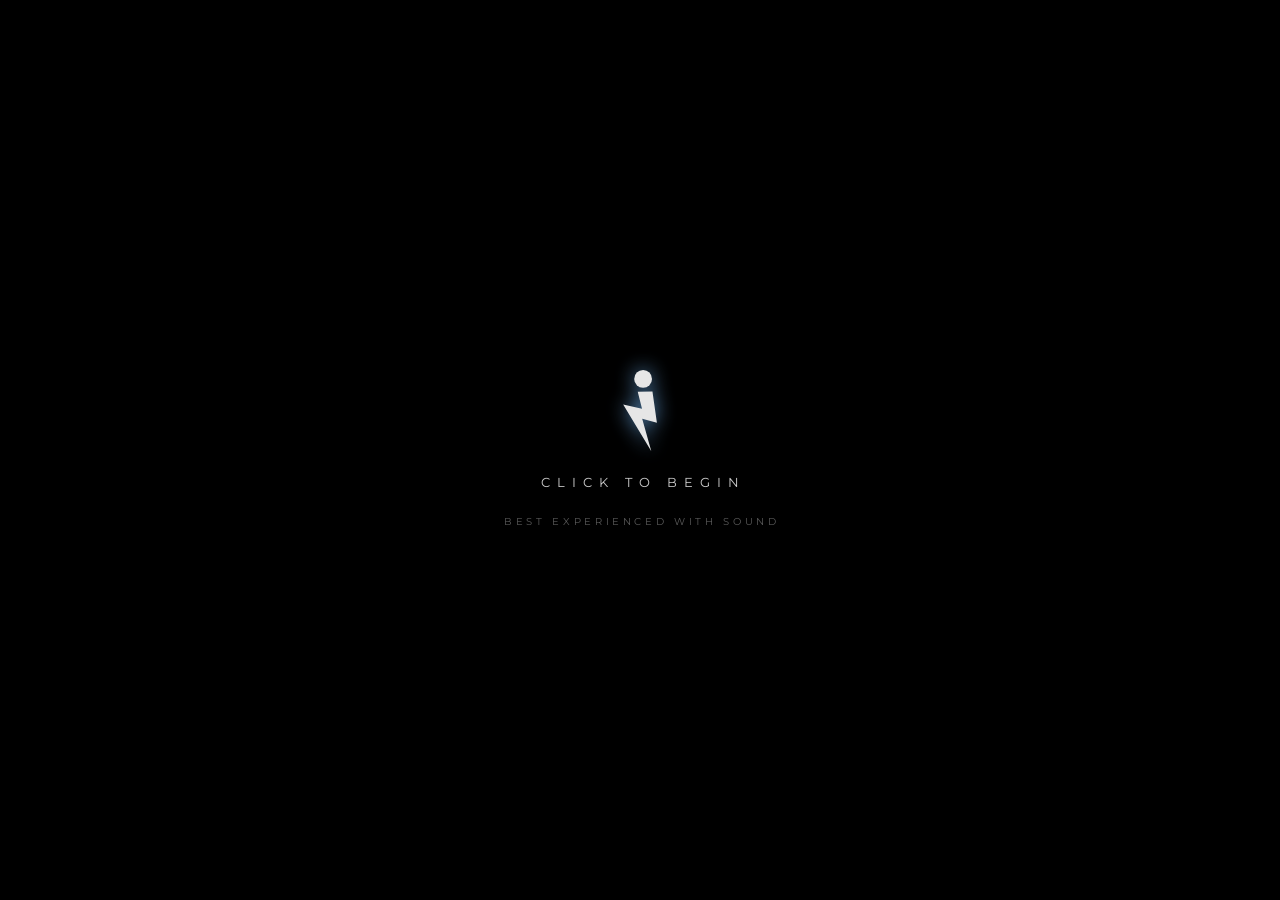
<file: index.html>
<!DOCTYPE html>
<html lang="en">
<head>
    <meta charset="UTF-8">
    <meta name="viewport" content="width=device-width, initial-scale=1.0">
    <title>FLY BEYOND SKY | An INCREDIBLES Production</title>
    <link rel="icon" type="image/svg+xml" href="data:image/svg+xml,<svg xmlns='http://www.w3.org/2000/svg' viewBox='0 0 32 32'><text y='28' font-size='28'></text></svg>">
    <link rel="stylesheet" href="src/css/main.css">
    <link rel="stylesheet" href="src/css/menu.css">
    <link rel="stylesheet" href="src/css/builder.css">
    <link rel="stylesheet" href="src/css/simulation.css">
    <link rel="stylesheet" href="src/css/hud.css">
    <link rel="stylesheet" href="src/css/mission-report.css">
    <link rel="stylesheet" href="src/css/override.css">
    <link rel="preconnect" href="https://fonts.googleapis.com">
    <link rel="stylesheet" href="https://fonts.googleapis.com/css2?family=Montserrat:wght@500;600&display=swap">
    <link rel="stylesheet" href="src/css/intro.css">
</head>
<body>
    <!-- CINEMATIC INTRO -->
    <div id="intro-screen" class="screen active">
        <canvas id="intro-canvas"></canvas>
        <div id="intro-overlay">
            <div id="intro-caption">An INCREDIBLES Production</div>
            <div id="intro-wordmark">INCREDIBLES</div>
            <div id="game-title-container" class="hidden">
                <div id="game-title" role="heading" aria-level="1">FLY BEYOND SKY</div>
                <div id="title-rule"></div>
                <p id="game-subtitle">NASA Space Apps Challenge 2026</p>
            </div>
        </div>
        <div id="intro-gate">
            <svg viewBox="437 177 381 912" aria-hidden="true"><circle cx="662.3" cy="276.8" r="99.6"/><polygon points="602,420 767,419 817,767 652,724 754,1087 439,564 650,612"/></svg>
            <div class="gate-text">Click to begin</div>
            <div class="gate-sub">Best experienced with sound</div>
        </div>
        <button id="skip-intro" class="btn-skip">SKIP ▶</button>
    </div>

    <!-- MAIN MENU -->
    <div id="menu-screen" class="screen">
        <canvas id="menu-bg-canvas"></canvas>
        <div id="menu-container">
            <div class="menu-header">
                <div class="logo-container">
                    <div class="logo-icon"></div>
                    <h1 class="menu-title">FLY BEYOND<br>SKY</h1>
                </div>
                
            </div>
            <div class="menu-buttons">
                <button class="menu-btn primary" id="btn-new-mission">
                    <span class="btn-icon"></span>
                    <span class="btn-label">New Mission</span>
                </button>
                <button class="menu-btn" id="btn-sandbox">
                    <span class="btn-icon"></span>
                    <span class="btn-label">Sandbox Mode</span>
                </button>
                <button class="menu-btn" id="btn-tutorials">
                    <span class="btn-icon"></span>
                    <span class="btn-label">Tutorials</span>
                </button>
                <button class="menu-btn" id="btn-team-mode">
                    <span class="btn-icon"></span>
                    <span class="btn-label">Team Planning</span>
                </button>
                <button class="menu-btn" id="btn-leaderboard">
                    <span class="btn-icon"></span>
                    <span class="btn-label">Leaderboards</span>
                </button>
                <button class="menu-btn" id="btn-nasa-data">
                    <span class="btn-icon"></span>
                    <span class="btn-label">NASA Data Center</span>
                </button>
                <button class="menu-btn" id="btn-settings">
                    <span class="btn-icon"></span>
                    <span class="btn-label">Settings</span>
                </button>
            </div>
            <div class="menu-footer">
                <p>Team INCREDIBLES &copy; 2026</p>
                <p class="team-names">Abhinav R Kurup | Sooraj DS | Gopika | Krishnaveni | Athira Raj</p>
            </div>
        </div>
    </div>

    <!-- MISSION SELECT -->
    <div id="mission-select-screen" class="screen">
        <div class="screen-header">
            <button class="btn-back" id="btn-back-menu">◀ BACK</button>
            <h2>SELECT MISSION</h2>
            <div class="difficulty-selector">
                <button class="diff-btn active" data-diff="beginner">BEGINNER</button>
                <button class="diff-btn" data-diff="intermediate">INTERMEDIATE</button>
                <button class="diff-btn" data-diff="advanced">ADVANCED</button>
            </div>
        </div>
        <div id="mission-cards-container" class="mission-cards"></div>
    </div>

    <!-- TEAM PLANNING MODE -->
    <div id="team-screen" class="screen">
        <div class="screen-header">
            <button class="btn-back" id="btn-back-team">◀ BACK</button>
            <h2>TEAM PLANNING MODE</h2>
        </div>
        <div id="team-setup-container"></div>
    </div>

    <!-- ROCKET BUILDER -->
    <div id="builder-screen" class="screen">
        <div class="builder-layout">
            <!-- Left Panel: Parts Catalog -->
            <div class="builder-panel parts-panel">
                <div class="panel-header">
                    <h3>COMPONENTS</h3>
                    <div class="part-categories">
                        <button class="cat-btn active" data-cat="all">All</button>
                        <button class="cat-btn" data-cat="command">Command</button>
                        <button class="cat-btn" data-cat="structural">Structure</button>
                        <button class="cat-btn" data-cat="fuel">Fuel</button>
                        <button class="cat-btn" data-cat="engine">Engines</button>
                        <button class="cat-btn" data-cat="booster">Boosters</button>
                        <button class="cat-btn" data-cat="utility">Utility</button>
                        <button class="cat-btn" data-cat="science">Science</button>
                        <button class="cat-btn" data-cat="payload">Payload</button>
                    </div>
                </div>
                <div id="parts-list" class="parts-list"></div>
            </div>

            <!-- Center: Build Area -->
            <div class="builder-center">
                <div class="builder-toolbar">
                    <button class="tool-btn" id="btn-undo" title="Undo">↩</button>
                    <button class="tool-btn" id="btn-redo" title="Redo">↪</button>
                    <button class="tool-btn" id="btn-clear-build" title="Clear">Clear</button>
                    <button class="tool-btn" id="btn-save-design" title="Save Design">Save</button>
                    <button class="tool-btn" id="btn-load-design" title="Load Design">Load</button>
                    <button class="tool-btn" id="btn-validate" title="Validate">✓</button>
                </div>
                <canvas id="builder-canvas"></canvas>
                <div class="builder-controls">
                    <div class="stage-manager">
                        <h4>STAGING</h4>
                        <div id="stage-list" class="stage-list"></div>
                        <button class="btn-sm" id="btn-add-stage">+ Add Stage</button>
                    </div>
                </div>
            </div>

            <!-- Right Panel: Stats & Info -->
            <div class="builder-panel info-panel">
                <div class="panel-header">
                    <h3>SPACECRAFT STATS</h3>
                </div>
                <div id="spacecraft-stats" class="stats-container">
                    <div class="stat-row"><span>Total Mass</span><span id="stat-mass">0 kg</span></div>
                    <div class="stat-row"><span>Fuel Capacity</span><span id="stat-fuel">0 L</span></div>
                    <div class="stat-row"><span>Max Thrust</span><span id="stat-thrust">0 kN</span></div>
                    <div class="stat-row"><span>TWR</span><span id="stat-twr">0.00</span></div>
                    <div class="stat-row"><span>Delta-V</span><span id="stat-deltav">0 m/s</span></div>
                    <div class="stat-row"><span>Cost</span><span id="stat-cost">$0</span></div>
                    <div class="stat-row"><span>Power Gen</span><span id="stat-power">0 W</span></div>
                    <div class="stat-row"><span>Power Use</span><span id="stat-power-use">0 W</span></div>
                    <div class="stat-row"><span>Comm Range</span><span id="stat-comm">0 km</span></div>
                    <div class="stat-row"><span>Science Value</span><span id="stat-science">0</span></div>
                </div>

                <div class="panel-section">
                    <h4>SELECTED PART</h4>
                    <div id="part-details" class="part-details">
                        <p class="placeholder-text">Click a part to view details</p>
                    </div>
                </div>

                <div class="panel-section">
                    <h4>VALIDATION</h4>
                    <div id="validation-results" class="validation-list">
                        <p class="placeholder-text">Click ✓ to validate design</p>
                    </div>
                </div>

                <div class="builder-actions">
                    <button class="btn-back" id="btn-back-missions">◀ MISSIONS</button>
                    <button class="btn-launch" id="btn-launch"> LAUNCH</button>
                </div>
            </div>
        </div>
    </div>

    <!-- SIMULATION -->
    <div id="simulation-screen" class="screen">
        <canvas id="sim-canvas"></canvas>

        <!-- HUD Overlay -->
        <div id="sim-hud">
            <div class="hud-top">
                <div class="hud-panel mission-info-hud">
                    <span id="hud-mission-name">Mission Name</span>
                    <span id="hud-mission-phase" class="phase-badge">PRE-LAUNCH</span>
                </div>
                <div class="hud-panel time-panel">
                    <span>T+ <span id="hud-timer">00:00:00</span></span>
                    <div class="time-controls">
                        <button class="time-btn" id="btn-time-slow" title="Slow">◀◀</button>
                        <button class="time-btn active" id="btn-time-normal" title="Normal">▶</button>
                        <button class="time-btn" id="btn-time-fast" title="Fast">▶▶</button>
                        <button class="time-btn" id="btn-time-vfast" title="Very Fast">▶▶▶</button>
                    </div>
                </div>
                <div class="hud-panel controls-panel">
                    <button class="hud-btn" id="btn-pause"> PAUSE</button>
                    <button class="hud-btn" id="btn-abort"> ABORT</button>
                    <button class="hud-btn" id="btn-map-view">MAP (M)</button>
                </div>
            </div>

            <div class="hud-left">
                <div class="hud-panel telemetry-panel">
                    <h4>TELEMETRY</h4>
                    <div class="telemetry-row"><span>Altitude</span><span id="hud-altitude">0 m</span></div>
                    <div class="telemetry-row"><span>Velocity</span><span id="hud-velocity">0 m/s</span></div>
                    <div class="telemetry-row"><span>Acceleration</span><span id="hud-accel">0 m/s²</span></div>
                    <div class="telemetry-row"><span>Heading</span><span id="hud-heading">90°</span></div>
                    <div class="telemetry-row"><span>Throttle</span><span id="hud-throttle">100%</span></div>
                    <div class="telemetry-row"><span>Fuel</span><span id="hud-fuel">100%</span></div>
                    <div class="telemetry-row"><span>Mass</span><span id="hud-mass">0 kg</span></div>
                    <div class="telemetry-row"><span>Ap/Pe</span><span id="hud-orbit">N/A</span></div>
                </div>
            </div>

            <div class="hud-right">
                <div class="hud-panel staging-panel">
                    <h4>STAGING</h4>
                    <div id="hud-staging-list" class="hud-staging"></div>
                    <button class="stage-btn" id="btn-stage-next">STAGE ▶</button>
                </div>
                <div class="hud-panel nav-panel">
                    <h4>NAVIGATION</h4>
                    <div class="nav-ball" id="nav-ball">
                        <div class="nav-indicator" id="nav-indicator"></div>
                    </div>
                    <div class="throttle-slider-container">
                        <label>Throttle</label>
                        <input type="range" id="throttle-slider" min="0" max="100" value="100">
                    </div>
                </div>
            </div>

            <div class="hud-bottom">
                <div class="hud-panel objectives-panel">
                    <h4>OBJECTIVES</h4>
                    <div id="hud-objectives"></div>
                </div>
                <div class="hud-panel alerts-panel">
                    <div id="hud-alerts"></div>
                </div>
            </div>
        </div>

        <!-- Map View Overlay -->
        <div id="map-overlay" class="overlay hidden">
            <div class="overlay-header">
                <h3>Map</h3>
                <button class="btn-close" id="btn-close-map">✕</button>
            </div>
            <canvas id="map-canvas"></canvas>
        </div>
    </div>

    <!-- MISSION REPORT -->
    <div id="report-screen" class="screen">
        <div class="report-container">
            <div class="report-header">
                <h2>MISSION REPORT</h2>
                <span id="report-status" class="report-badge">SUCCESS</span>
            </div>
            <div id="report-content" class="report-content"></div>
            <div class="report-actions">
                <button class="menu-btn" id="btn-retry-mission"> Retry Mission</button>
                <button class="menu-btn" id="btn-new-mission-report"> New Mission</button>
                <button class="menu-btn" id="btn-main-menu"> Main Menu</button>
            </div>
        </div>
    </div>

    <!-- TUTORIALS -->
    <div id="tutorial-screen" class="screen">
        <div class="screen-header">
            <button class="btn-back" id="btn-back-tutorial">◀ BACK</button>
            <h2>TUTORIALS & GUIDES</h2>
        </div>
        <div id="tutorial-content"></div>
    </div>

    <!-- LEADERBOARD -->
    <div id="leaderboard-screen" class="screen">
        <div class="screen-header">
            <button class="btn-back" id="btn-back-leaderboard">◀ BACK</button>
            <h2>LEADERBOARDS</h2>
        </div>
        <div id="leaderboard-content"></div>
    </div>

    <!-- NASA DATA CENTER -->
    <div id="nasa-screen" class="screen">
        <div class="screen-header">
            <button class="btn-back" id="btn-back-nasa">◀ BACK</button>
            <h2>NASA DATA CENTER</h2>
        </div>
        <div id="nasa-content"></div>
    </div>

    <!-- SETTINGS -->
    <div id="settings-screen" class="screen">
        <div class="screen-header">
            <button class="btn-back" id="btn-back-settings">◀ BACK</button>
            <h2>SETTINGS</h2>
        </div>
        <div id="settings-content"></div>
    </div>

    <!-- NOTIFICATION TOAST -->
    <div id="toast-container"></div>

    <!-- MODAL -->
    <div id="modal-overlay" class="overlay hidden">
        <div id="modal-content" class="modal-box"></div>
    </div>

    <!-- SCRIPTS -->
    <script src="src/js/engine/constants.js"></script>
    <script src="src/js/engine/utils.js"></script>
    <script src="src/js/engine/physics.js"></script>
    <script src="src/js/engine/celestialBodies.js"></script>
    <script src="src/js/engine/renderer.js"></script>
    <script src="src/js/engine/particles.js"></script>
    <script src="src/js/engine/audio.js"></script>
    <script src="src/js/components/parts.js"></script>
    <script src="src/js/components/spacecraft.js"></script>
    <script src="src/js/missions/missionData.js"></script>
    <script src="src/js/missions/missionManager.js"></script>
    <script src="src/js/engine/introAudio.js"></script>
    <script src="src/js/ui/intro.js"></script>
    <script src="src/js/ui/menu.js"></script>
    <script src="src/js/ui/missionSelect.js"></script>
    <script src="src/js/ui/builder.js"></script>
    <script src="src/js/ui/simulation.js"></script>
    <script src="src/js/ui/hud.js"></script>
    <script src="src/js/ui/missionReport.js"></script>
    <script src="src/js/ui/tutorials.js"></script>
    <script src="src/js/ui/leaderboard.js"></script>
    <script src="src/js/ui/nasaData.js"></script>
    <script src="src/js/ui/settings.js"></script>
    <script src="src/js/ui/teamMode.js"></script>
    <script src="src/js/ui/toast.js"></script>
    <script src="src/js/ui/modal.js"></script>
    <script src="src/js/engine/visuals.js"></script>
    <script src="src/js/ui/guide.js"></script>
    <script src="src/js/game.js"></script>
</body>
</html>
</file>
<file: src/css/main.css>
/* ========================== */
/* FLY BEYOND SKY   */
/* Main Styles                */
/* An INCREDIBLES Production  */
/* ========================== */

@import url('https://fonts.googleapis.com/css2?family=Orbitron:wght@400;500;600;700;800;900&family=Rajdhani:wght@300;400;500;600;700&family=Share+Tech+Mono&display=swap');

:root {
    --bg-primary: #0a0e17;
    --bg-secondary: #111827;
    --bg-panel: rgba(15, 23, 42, 0.95);
    --bg-card: rgba(30, 41, 59, 0.8);
    --bg-hover: rgba(51, 65, 85, 0.6);
    --text-primary: #e2e8f0;
    --text-secondary: #94a3b8;
    --text-muted: #64748b;
    --accent-blue: #3b82f6;
    --accent-cyan: #06b6d4;
    --accent-orange: #f97316;
    --accent-green: #22c55e;
    --accent-red: #ef4444;
    --accent-yellow: #eab308;
    --accent-purple: #a855f7;
    --glow-blue: 0 0 20px rgba(59, 130, 246, 0.5);
    --glow-cyan: 0 0 20px rgba(6, 182, 212, 0.5);
    --glow-orange: 0 0 20px rgba(249, 115, 22, 0.5);
    --border-color: rgba(59, 130, 246, 0.3);
    --font-display: 'Orbitron', sans-serif;
    --font-body: 'Rajdhani', sans-serif;
    --font-mono: 'Share Tech Mono', monospace;
    --transition: all 0.3s cubic-bezier(0.4, 0, 0.2, 1);
}

*, *::before, *::after {
    margin: 0;
    padding: 0;
    box-sizing: border-box;
}

html, body {
    width: 100%;
    height: 100%;
    overflow: hidden;
    background: var(--bg-primary);
    color: var(--text-primary);
    font-family: var(--font-body);
    font-size: 16px;
    line-height: 1.5;
    -webkit-font-smoothing: antialiased;
}

/* Screen Management */
.screen {
    position: absolute;
    top: 0; left: 0;
    width: 100%; height: 100%;
    display: none;
    opacity: 0;
    transition: opacity 0.5s ease;
    z-index: 1;
}

.screen.active {
    display: flex;
    opacity: 1;
    z-index: 10;
}

.screen.fade-in {
    animation: fadeIn 0.5s ease forwards;
}

.screen.fade-out {
    animation: fadeOut 0.5s ease forwards;
}

@keyframes fadeIn {
    from { opacity: 0; }
    to { opacity: 1; }
}

@keyframes fadeOut {
    from { opacity: 1; }
    to { opacity: 0; }
}

/* Common Elements */
.screen-header {
    position: absolute;
    top: 0; left: 0; right: 0;
    height: 60px;
    display: flex;
    align-items: center;
    justify-content: space-between;
    padding: 0 24px;
    background: var(--bg-panel);
    border-bottom: 1px solid var(--border-color);
    z-index: 100;
}

.screen-header h2 {
    font-family: var(--font-display);
    font-size: 1.1rem;
    letter-spacing: 2px;
    color: var(--accent-cyan);
}

.btn-back {
    background: rgba(59, 130, 246, 0.15);
    border: 1px solid var(--border-color);
    color: var(--accent-blue);
    padding: 8px 16px;
    border-radius: 6px;
    font-family: var(--font-body);
    font-size: 0.9rem;
    font-weight: 600;
    cursor: pointer;
    transition: var(--transition);
}

.btn-back:hover {
    background: rgba(59, 130, 246, 0.3);
    box-shadow: var(--glow-blue);
}

.hidden { display: none !important; }

/* Scrollbar */
::-webkit-scrollbar { width: 6px; }
::-webkit-scrollbar-track { background: transparent; }
::-webkit-scrollbar-thumb {
    background: rgba(59, 130, 246, 0.4);
    border-radius: 3px;
}
::-webkit-scrollbar-thumb:hover { background: var(--accent-blue); }

/* Overlay */
.overlay {
    position: absolute;
    top: 0; left: 0;
    width: 100%; height: 100%;
    background: rgba(0, 0, 0, 0.8);
    display: flex;
    align-items: center;
    justify-content: center;
    z-index: 500;
}

.overlay-header {
    display: flex;
    align-items: center;
    justify-content: space-between;
    padding: 16px 24px;
    border-bottom: 1px solid var(--border-color);
}

.overlay-header h3 {
    font-family: var(--font-display);
    color: var(--accent-cyan);
    letter-spacing: 2px;
}

.btn-close {
    background: none;
    border: 1px solid var(--accent-red);
    color: var(--accent-red);
    width: 32px; height: 32px;
    border-radius: 50%;
    font-size: 1rem;
    cursor: pointer;
    transition: var(--transition);
}

.btn-close:hover {
    background: var(--accent-red);
    color: white;
}

/* Modal */
.modal-box {
    background: var(--bg-panel);
    border: 1px solid var(--border-color);
    border-radius: 12px;
    padding: 32px;
    max-width: 600px;
    width: 90%;
    max-height: 80vh;
    overflow-y: auto;
}

/* Toast Notifications */
#toast-container {
    position: fixed;
    top: 20px;
    right: 20px;
    z-index: 9999;
    display: flex;
    flex-direction: column;
    gap: 8px;
}

.toast {
    background: var(--bg-panel);
    border: 1px solid var(--border-color);
    border-radius: 8px;
    padding: 12px 20px;
    min-width: 280px;
    max-width: 400px;
    display: flex;
    align-items: center;
    gap: 10px;
    animation: slideInRight 0.3s ease;
    box-shadow: 0 4px 20px rgba(0, 0, 0, 0.5);
}

.toast.success { border-color: var(--accent-green); }
.toast.error { border-color: var(--accent-red); }
.toast.warning { border-color: var(--accent-yellow); }
.toast.info { border-color: var(--accent-cyan); }

.toast-exit {
    animation: slideOutRight 0.3s ease forwards;
}

@keyframes slideInRight {
    from { transform: translateX(100%); opacity: 0; }
    to { transform: translateX(0); opacity: 1; }
}

@keyframes slideOutRight {
    from { transform: translateX(0); opacity: 1; }
    to { transform: translateX(100%); opacity: 0; }
}

/* Difficulty Selector */
.difficulty-selector {
    display: flex;
    gap: 4px;
}

.diff-btn {
    background: rgba(30, 41, 59, 0.8);
    border: 1px solid var(--border-color);
    color: var(--text-secondary);
    padding: 6px 14px;
    font-family: var(--font-display);
    font-size: 0.65rem;
    letter-spacing: 1px;
    cursor: pointer;
    transition: var(--transition);
    border-radius: 4px;
}

.diff-btn.active {
    background: var(--accent-blue);
    color: white;
    border-color: var(--accent-blue);
}

.diff-btn:hover:not(.active) {
    background: rgba(59, 130, 246, 0.2);
}

/* Utility Classes */
.placeholder-text {
    color: var(--text-muted);
    font-style: italic;
    font-size: 0.85rem;
    padding: 8px;
}

.btn-sm {
    background: rgba(59, 130, 246, 0.15);
    border: 1px solid var(--border-color);
    color: var(--accent-blue);
    padding: 4px 12px;
    border-radius: 4px;
    font-family: var(--font-body);
    font-size: 0.8rem;
    cursor: pointer;
    transition: var(--transition);
}

.btn-sm:hover {
    background: rgba(59, 130, 246, 0.3);
}

/* Phase Badge */
.phase-badge {
    background: var(--accent-cyan);
    color: var(--bg-primary);
    padding: 2px 10px;
    border-radius: 4px;
    font-family: var(--font-display);
    font-size: 0.65rem;
    font-weight: 700;
    letter-spacing: 1px;
}

/* Responsive */
@media (max-width: 768px) {
    .screen-header {
        padding: 0 12px;
    }
    .screen-header h2 {
        font-size: 0.85rem;
    }
}
</file>
<file: src/css/menu.css>
/* Main Menu */
#menu-screen {
    align-items: center;
    justify-content: center;
    background: var(--bg-primary);
}

#menu-bg-canvas {
    position: absolute;
    top: 0; left: 0;
    width: 100%; height: 100%;
}

#menu-container {
    position: relative;
    z-index: 10;
    display: flex;
    flex-direction: column;
    align-items: center;
    gap: 40px;
    padding: 40px;
    max-width: 600px;
    width: 100%;
}

.menu-header {
    text-align: center;
}

.logo-container {
    display: flex;
    align-items: center;
    gap: 16px;
    margin-bottom: 16px;
}

.logo-icon {
    font-size: 3rem;
    animation: float 3s ease-in-out infinite;
}

@keyframes float {
    0%, 100% { transform: translateY(0); }
    50% { transform: translateY(-10px); }
}

.menu-title {
    font-family: var(--font-display);
    font-size: 2rem;
    font-weight: 800;
    letter-spacing: 4px;
    line-height: 1.2;
    background: linear-gradient(135deg, #fff, var(--accent-cyan));
    -webkit-background-clip: text;
    -webkit-text-fill-color: transparent;
    background-clip: text;
}

.menu-tagline {
    font-family: var(--font-display);
    font-size: 0.8rem;
    letter-spacing: 6px;
    color: var(--accent-orange);
}

.menu-buttons {
    display: flex;
    flex-direction: column;
    gap: 10px;
    width: 100%;
    max-width: 380px;
}

.menu-btn {
    display: flex;
    align-items: center;
    gap: 14px;
    padding: 14px 24px;
    background: var(--bg-card);
    border: 1px solid var(--border-color);
    border-radius: 10px;
    color: var(--text-primary);
    font-family: var(--font-body);
    font-size: 1.05rem;
    font-weight: 600;
    cursor: pointer;
    transition: var(--transition);
    letter-spacing: 1px;
    text-align: left;
}

.menu-btn:hover {
    background: var(--bg-hover);
    border-color: var(--accent-blue);
    transform: translateX(8px);
    box-shadow: var(--glow-blue);
}

.menu-btn.primary {
    border-color: var(--accent-cyan);
    background: rgba(6, 182, 212, 0.15);
}

.menu-btn.primary:hover {
    background: rgba(6, 182, 212, 0.3);
    border-color: var(--accent-cyan);
    box-shadow: var(--glow-cyan);
}

.btn-icon { font-size: 1.3rem; }

.menu-footer {
    text-align: center;
    color: var(--text-muted);
    font-size: 0.8rem;
}

.menu-footer p { margin: 4px 0; }

.team-names {
    font-size: 0.7rem;
    letter-spacing: 1px;
    color: var(--text-muted);
}

/* Mission Select */
#mission-select-screen {
    flex-direction: column;
    background: var(--bg-primary);
}

.mission-cards {
    display: grid;
    grid-template-columns: repeat(auto-fill, minmax(320px, 1fr));
    gap: 20px;
    padding: 80px 24px 24px;
    overflow-y: auto;
    width: 100%;
}

.mission-card {
    background: var(--bg-card);
    border: 1px solid var(--border-color);
    border-radius: 12px;
    padding: 24px;
    cursor: pointer;
    transition: var(--transition);
    position: relative;
    overflow: hidden;
}

.mission-card::before {
    content: '';
    position: absolute;
    top: 0; left: 0;
    width: 100%; height: 3px;
    background: linear-gradient(90deg, var(--accent-cyan), var(--accent-blue));
    opacity: 0;
    transition: opacity 0.3s ease;
}

.mission-card:hover {
    border-color: var(--accent-cyan);
    transform: translateY(-4px);
    box-shadow: 0 8px 30px rgba(6, 182, 212, 0.2);
}

.mission-card:hover::before {
    opacity: 1;
}

.mission-card-icon {
    font-size: 2.5rem;
    margin-bottom: 12px;
}

.mission-card-title {
    font-family: var(--font-display);
    font-size: 1rem;
    font-weight: 700;
    letter-spacing: 1px;
    color: var(--accent-cyan);
    margin-bottom: 8px;
}

.mission-card-desc {
    color: var(--text-secondary);
    font-size: 0.9rem;
    margin-bottom: 16px;
    line-height: 1.5;
}

.mission-card-meta {
    display: flex;
    gap: 12px;
    flex-wrap: wrap;
}

.mission-meta-tag {
    background: rgba(59, 130, 246, 0.15);
    border: 1px solid rgba(59, 130, 246, 0.3);
    color: var(--accent-blue);
    padding: 3px 10px;
    border-radius: 12px;
    font-size: 0.7rem;
    font-family: var(--font-display);
    letter-spacing: 1px;
}

.mission-meta-tag.destination {
    background: rgba(249, 115, 22, 0.15);
    border-color: rgba(249, 115, 22, 0.3);
    color: var(--accent-orange);
}

.mission-meta-tag.budget {
    background: rgba(34, 197, 94, 0.15);
    border-color: rgba(34, 197, 94, 0.3);
    color: var(--accent-green);
}

@media (max-width: 768px) {
    .menu-title { font-size: 1.4rem; }
    .mission-cards { grid-template-columns: 1fr; }
}
</file>
<file: src/css/builder.css>
/* Rocket Builder */
#builder-screen {
    background: var(--bg-primary);
}

.builder-layout {
    display: grid;
    grid-template-columns: 280px 1fr 300px;
    width: 100%;
    height: 100%;
}

.builder-panel {
    background: var(--bg-panel);
    border-right: 1px solid var(--border-color);
    display: flex;
    flex-direction: column;
    overflow: hidden;
}

.info-panel {
    border-right: none;
    border-left: 1px solid var(--border-color);
}

.panel-header {
    padding: 16px;
    border-bottom: 1px solid var(--border-color);
}

.panel-header h3 {
    font-family: var(--font-display);
    font-size: 0.8rem;
    letter-spacing: 2px;
    color: var(--accent-cyan);
    margin-bottom: 12px;
}

.part-categories {
    display: flex;
    flex-wrap: wrap;
    gap: 4px;
}

.cat-btn {
    background: rgba(30, 41, 59, 0.8);
    border: 1px solid rgba(59, 130, 246, 0.2);
    color: var(--text-secondary);
    padding: 4px 8px;
    font-size: 0.7rem;
    font-family: var(--font-body);
    font-weight: 600;
    cursor: pointer;
    transition: var(--transition);
    border-radius: 4px;
}

.cat-btn.active {
    background: var(--accent-blue);
    color: white;
    border-color: var(--accent-blue);
}

.cat-btn:hover:not(.active) {
    background: rgba(59, 130, 246, 0.2);
}

/* Parts List */
.parts-list {
    flex: 1;
    overflow-y: auto;
    padding: 8px;
}

.part-item {
    display: flex;
    align-items: center;
    gap: 12px;
    padding: 10px 12px;
    margin-bottom: 4px;
    background: var(--bg-card);
    border: 1px solid transparent;
    border-radius: 8px;
    cursor: grab;
    transition: var(--transition);
}

.part-item:hover {
    border-color: var(--accent-blue);
    background: var(--bg-hover);
}

.part-item.selected {
    border-color: var(--accent-cyan);
    background: rgba(6, 182, 212, 0.15);
}

.part-icon {
    width: 40px;
    height: 40px;
    display: flex;
    align-items: center;
    justify-content: center;
    background: rgba(59, 130, 246, 0.1);
    border-radius: 6px;
    font-size: 1.4rem;
    flex-shrink: 0;
}

.part-info {
    flex: 1;
    min-width: 0;
}

.part-name {
    font-family: var(--font-body);
    font-weight: 600;
    font-size: 0.85rem;
    color: var(--text-primary);
}

.part-brief {
    font-size: 0.7rem;
    color: var(--text-muted);
}

.part-cost {
    font-family: var(--font-mono);
    font-size: 0.75rem;
    color: var(--accent-green);
}

/* Builder Center */
.builder-center {
    display: flex;
    flex-direction: column;
    position: relative;
}

.builder-toolbar {
    display: flex;
    gap: 4px;
    padding: 8px 16px;
    background: var(--bg-panel);
    border-bottom: 1px solid var(--border-color);
}

.tool-btn {
    background: var(--bg-card);
    border: 1px solid var(--border-color);
    color: var(--text-secondary);
    width: 36px;
    height: 36px;
    border-radius: 6px;
    font-size: 1rem;
    cursor: pointer;
    transition: var(--transition);
    display: flex;
    align-items: center;
    justify-content: center;
}

.tool-btn:hover {
    background: rgba(59, 130, 246, 0.2);
    border-color: var(--accent-blue);
    color: var(--text-primary);
}

#builder-canvas {
    flex: 1;
    width: 100%;
    cursor: crosshair;
    background: #0a0e17;
}

.builder-controls {
    padding: 12px 16px;
    background: var(--bg-panel);
    border-top: 1px solid var(--border-color);
}

.stage-manager h4 {
    font-family: var(--font-display);
    font-size: 0.7rem;
    letter-spacing: 2px;
    color: var(--accent-orange);
    margin-bottom: 8px;
}

.stage-list {
    display: flex;
    gap: 6px;
    flex-wrap: wrap;
    margin-bottom: 8px;
}

.stage-item {
    background: var(--bg-card);
    border: 1px solid var(--border-color);
    border-radius: 6px;
    padding: 6px 12px;
    font-family: var(--font-mono);
    font-size: 0.75rem;
    color: var(--text-secondary);
    cursor: pointer;
    transition: var(--transition);
}

.stage-item.active {
    border-color: var(--accent-orange);
    color: var(--accent-orange);
}

/* Stats */
.stats-container {
    padding: 12px 16px;
}

.stat-row {
    display: flex;
    justify-content: space-between;
    padding: 5px 0;
    font-size: 0.82rem;
    border-bottom: 1px solid rgba(255, 255, 255, 0.05);
}

.stat-row span:first-child {
    color: var(--text-secondary);
}

.stat-row span:last-child {
    font-family: var(--font-mono);
    color: var(--accent-cyan);
    font-weight: 600;
}

.panel-section {
    padding: 12px 16px;
    border-top: 1px solid var(--border-color);
}

.panel-section h4 {
    font-family: var(--font-display);
    font-size: 0.7rem;
    letter-spacing: 2px;
    color: var(--accent-orange);
    margin-bottom: 8px;
}

.part-details {
    font-size: 0.85rem;
    line-height: 1.6;
}

.part-detail-name {
    font-family: var(--font-display);
    font-size: 0.9rem;
    color: var(--accent-cyan);
    margin-bottom: 4px;
}

.part-detail-row {
    display: flex;
    justify-content: space-between;
    font-size: 0.8rem;
    padding: 2px 0;
}

.part-detail-row span:first-child { color: var(--text-muted); }
.part-detail-row span:last-child { font-family: var(--font-mono); color: var(--text-primary); }

.validation-list {
    max-height: 120px;
    overflow-y: auto;
}

.validation-item {
    display: flex;
    align-items: center;
    gap: 8px;
    padding: 4px 0;
    font-size: 0.8rem;
}

.validation-item.pass { color: var(--accent-green); }
.validation-item.fail { color: var(--accent-red); }
.validation-item.warn { color: var(--accent-yellow); }

.builder-actions {
    display: flex;
    gap: 8px;
    padding: 16px;
    margin-top: auto;
    border-top: 1px solid var(--border-color);
}

.btn-launch {
    flex: 1;
    padding: 14px 24px;
    background: linear-gradient(135deg, var(--accent-orange), #dc2626);
    border: none;
    border-radius: 8px;
    color: white;
    font-family: var(--font-display);
    font-size: 1rem;
    font-weight: 700;
    letter-spacing: 2px;
    cursor: pointer;
    transition: var(--transition);
}

.btn-launch:hover {
    transform: scale(1.02);
    box-shadow: var(--glow-orange);
}

.btn-launch:disabled {
    opacity: 0.5;
    cursor: not-allowed;
    transform: none;
}

@media (max-width: 1024px) {
    .builder-layout {
        grid-template-columns: 220px 1fr 240px;
    }
}

@media (max-width: 768px) {
    .builder-layout {
        grid-template-columns: 1fr;
        grid-template-rows: auto 1fr auto;
    }
}
</file>
<file: src/css/simulation.css>
/* Simulation Screen */
#simulation-screen {
    background: #000;
}

#sim-canvas {
    position: absolute;
    top: 0; left: 0;
    width: 100%; height: 100%;
}

/* Map Canvas */
#map-overlay {
    flex-direction: column;
    background: rgba(10, 14, 23, 0.95);
}

#map-canvas {
    flex: 1;
    width: 100%;
}
</file>
<file: src/css/hud.css>
/* HUD */
#sim-hud {
    position: absolute;
    top: 0; left: 0;
    width: 100%; height: 100%;
    pointer-events: none;
    z-index: 100;
}

#sim-hud > * {
    pointer-events: auto;
}

.hud-top {
    display: flex;
    justify-content: space-between;
    align-items: flex-start;
    padding: 12px 16px;
    gap: 12px;
}

.hud-panel {
    background: rgba(10, 14, 23, 0.85);
    border: 1px solid var(--border-color);
    border-radius: 8px;
    padding: 10px 16px;
    backdrop-filter: blur(8px);
}

.mission-info-hud {
    display: flex;
    align-items: center;
    gap: 12px;
}

#hud-mission-name {
    font-family: var(--font-display);
    font-size: 0.8rem;
    letter-spacing: 1px;
}

.time-panel {
    display: flex;
    align-items: center;
    gap: 12px;
    font-family: var(--font-mono);
    font-size: 1rem;
    color: var(--accent-green);
}

.time-controls {
    display: flex;
    gap: 4px;
}

.time-btn {
    background: rgba(30, 41, 59, 0.8);
    border: 1px solid var(--border-color);
    color: var(--text-secondary);
    padding: 4px 8px;
    border-radius: 4px;
    font-size: 0.7rem;
    cursor: pointer;
    transition: var(--transition);
}

.time-btn.active {
    background: var(--accent-blue);
    color: white;
    border-color: var(--accent-blue);
}

.time-btn:hover:not(.active) {
    background: rgba(59, 130, 246, 0.2);
}

.controls-panel {
    display: flex;
    gap: 6px;
}

.hud-btn {
    background: rgba(30, 41, 59, 0.8);
    border: 1px solid var(--border-color);
    color: var(--text-secondary);
    padding: 6px 14px;
    border-radius: 6px;
    font-family: var(--font-body);
    font-size: 0.8rem;
    font-weight: 600;
    cursor: pointer;
    transition: var(--transition);
}

.hud-btn:hover {
    background: rgba(59, 130, 246, 0.2);
    border-color: var(--accent-blue);
    color: var(--text-primary);
}

#btn-abort {
    border-color: rgba(239, 68, 68, 0.4);
    color: var(--accent-red);
}

#btn-abort:hover {
    background: rgba(239, 68, 68, 0.2);
    border-color: var(--accent-red);
}

/* HUD Left - Telemetry */
.hud-left {
    position: absolute;
    left: 16px;
    top: 70px;
    width: 200px;
}

.telemetry-panel h4 {
    font-family: var(--font-display);
    font-size: 0.65rem;
    letter-spacing: 2px;
    color: var(--accent-cyan);
    margin-bottom: 8px;
}

.telemetry-row {
    display: flex;
    justify-content: space-between;
    padding: 3px 0;
    font-size: 0.78rem;
    border-bottom: 1px solid rgba(255, 255, 255, 0.05);
}

.telemetry-row span:first-child {
    color: var(--text-muted);
}

.telemetry-row span:last-child {
    font-family: var(--font-mono);
    color: var(--accent-green);
}

/* HUD Right - Staging & Nav */
.hud-right {
    position: absolute;
    right: 16px;
    top: 70px;
    width: 180px;
    display: flex;
    flex-direction: column;
    gap: 12px;
}

.staging-panel h4, .nav-panel h4 {
    font-family: var(--font-display);
    font-size: 0.65rem;
    letter-spacing: 2px;
    color: var(--accent-orange);
    margin-bottom: 8px;
}

.hud-staging {
    display: flex;
    flex-direction: column;
    gap: 4px;
    max-height: 120px;
    overflow-y: auto;
}

.hud-stage-item {
    background: rgba(30, 41, 59, 0.6);
    border: 1px solid rgba(59, 130, 246, 0.2);
    border-radius: 4px;
    padding: 4px 8px;
    font-family: var(--font-mono);
    font-size: 0.7rem;
    color: var(--text-secondary);
}

.hud-stage-item.current {
    border-color: var(--accent-orange);
    color: var(--accent-orange);
    background: rgba(249, 115, 22, 0.1);
}

.hud-stage-item.used {
    opacity: 0.4;
    text-decoration: line-through;
}

.stage-btn {
    width: 100%;
    padding: 10px;
    background: linear-gradient(135deg, var(--accent-orange), #dc2626);
    border: none;
    border-radius: 6px;
    color: white;
    font-family: var(--font-display);
    font-size: 0.75rem;
    font-weight: 700;
    letter-spacing: 2px;
    cursor: pointer;
    transition: var(--transition);
    margin-top: 6px;
}

.stage-btn:hover {
    transform: scale(1.03);
    box-shadow: var(--glow-orange);
}

/* Nav Ball */
.nav-ball {
    width: 100px;
    height: 100px;
    border-radius: 50%;
    background: radial-gradient(circle at 40% 40%, #1e3a5f, #0a0e17);
    border: 2px solid var(--border-color);
    margin: 0 auto 12px;
    position: relative;
    overflow: hidden;
}

.nav-ball::after {
    content: '';
    position: absolute;
    top: 50%;
    left: 0; right: 0;
    height: 1px;
    background: rgba(6, 182, 212, 0.4);
}

.nav-ball::before {
    content: '';
    position: absolute;
    left: 50%;
    top: 0; bottom: 0;
    width: 1px;
    background: rgba(6, 182, 212, 0.4);
}

.nav-indicator {
    position: absolute;
    width: 8px;
    height: 8px;
    background: var(--accent-green);
    border-radius: 50%;
    top: 50%;
    left: 50%;
    transform: translate(-50%, -50%);
    box-shadow: 0 0 8px var(--accent-green);
    transition: top 0.2s, left 0.2s;
}

.throttle-slider-container {
    display: flex;
    flex-direction: column;
    gap: 4px;
}

.throttle-slider-container label {
    font-size: 0.7rem;
    color: var(--text-muted);
    text-align: center;
}

#throttle-slider {
    width: 100%;
    -webkit-appearance: none;
    height: 6px;
    background: rgba(59, 130, 246, 0.3);
    border-radius: 3px;
    outline: none;
}

#throttle-slider::-webkit-slider-thumb {
    -webkit-appearance: none;
    width: 16px;
    height: 16px;
    background: var(--accent-cyan);
    border-radius: 50%;
    cursor: pointer;
    box-shadow: 0 0 8px var(--accent-cyan);
}

/* HUD Bottom */
.hud-bottom {
    position: absolute;
    bottom: 16px;
    left: 16px;
    right: 16px;
    display: flex;
    gap: 12px;
}

.objectives-panel {
    flex: 1;
}

.objectives-panel h4 {
    font-family: var(--font-display);
    font-size: 0.65rem;
    letter-spacing: 2px;
    color: var(--accent-cyan);
    margin-bottom: 8px;
}

.objective-item {
    display: flex;
    align-items: center;
    gap: 8px;
    padding: 4px 0;
    font-size: 0.8rem;
}

.objective-item.complete { color: var(--accent-green); }
.objective-item.active { color: var(--text-primary); }
.objective-item.pending { color: var(--text-muted); }

.alerts-panel {
    flex: 1;
    max-width: 300px;
}

.alert-item {
    display: flex;
    align-items: center;
    gap: 8px;
    padding: 6px;
    margin-bottom: 4px;
    border-radius: 4px;
    font-size: 0.8rem;
    animation: alertPulse 2s ease infinite;
}

.alert-item.critical {
    background: rgba(239, 68, 68, 0.2);
    border: 1px solid rgba(239, 68, 68, 0.4);
    color: var(--accent-red);
}

.alert-item.warning {
    background: rgba(234, 179, 8, 0.2);
    border: 1px solid rgba(234, 179, 8, 0.4);
    color: var(--accent-yellow);
}

.alert-item.info {
    background: rgba(6, 182, 212, 0.2);
    border: 1px solid rgba(6, 182, 212, 0.4);
    color: var(--accent-cyan);
}

@keyframes alertPulse {
    0%, 100% { opacity: 1; }
    50% { opacity: 0.7; }
}

@media (max-width: 768px) {
    .hud-left { display: none; }
    .hud-right { width: 140px; }
}
</file>
<file: src/css/mission-report.css>
/* Mission Report */
#report-screen {
    align-items: center;
    justify-content: center;
    background: var(--bg-primary);
    overflow-y: auto;
}

.report-container {
    background: var(--bg-panel);
    border: 1px solid var(--border-color);
    border-radius: 16px;
    padding: 40px;
    max-width: 700px;
    width: 90%;
    max-height: 85vh;
    overflow-y: auto;
}

.report-header {
    display: flex;
    align-items: center;
    justify-content: space-between;
    margin-bottom: 32px;
    padding-bottom: 16px;
    border-bottom: 1px solid var(--border-color);
}

.report-header h2 {
    font-family: var(--font-display);
    font-size: 1.3rem;
    letter-spacing: 3px;
    color: var(--accent-cyan);
}

.report-badge {
    padding: 6px 20px;
    border-radius: 20px;
    font-family: var(--font-display);
    font-size: 0.75rem;
    font-weight: 700;
    letter-spacing: 2px;
}

.report-badge.success {
    background: rgba(34, 197, 94, 0.2);
    border: 1px solid var(--accent-green);
    color: var(--accent-green);
}

.report-badge.failure {
    background: rgba(239, 68, 68, 0.2);
    border: 1px solid var(--accent-red);
    color: var(--accent-red);
}

.report-badge.partial {
    background: rgba(234, 179, 8, 0.2);
    border: 1px solid var(--accent-yellow);
    color: var(--accent-yellow);
}

.report-content {
    display: flex;
    flex-direction: column;
    gap: 24px;
    margin-bottom: 32px;
}

.report-section {
    background: var(--bg-card);
    border-radius: 10px;
    padding: 20px;
}

.report-section h3 {
    font-family: var(--font-display);
    font-size: 0.8rem;
    letter-spacing: 2px;
    color: var(--accent-orange);
    margin-bottom: 12px;
}

.report-stat {
    display: flex;
    justify-content: space-between;
    padding: 6px 0;
    border-bottom: 1px solid rgba(255, 255, 255, 0.05);
    font-size: 0.9rem;
}

.report-stat span:first-child { color: var(--text-secondary); }
.report-stat span:last-child { font-family: var(--font-mono); color: var(--accent-cyan); }

.report-objectives .objective-result {
    display: flex;
    align-items: center;
    gap: 10px;
    padding: 8px 0;
    border-bottom: 1px solid rgba(255, 255, 255, 0.05);
}

.obj-status {
    width: 24px;
    height: 24px;
    border-radius: 50%;
    display: flex;
    align-items: center;
    justify-content: center;
    font-size: 0.8rem;
}

.obj-status.pass { background: rgba(34, 197, 94, 0.2); color: var(--accent-green); }
.obj-status.fail { background: rgba(239, 68, 68, 0.2); color: var(--accent-red); }

.report-score {
    text-align: center;
    padding: 20px;
}

.score-value {
    font-family: var(--font-display);
    font-size: 3rem;
    font-weight: 900;
    background: linear-gradient(135deg, var(--accent-cyan), var(--accent-blue));
    -webkit-background-clip: text;
    -webkit-text-fill-color: transparent;
    background-clip: text;
}

.score-label {
    font-size: 0.8rem;
    color: var(--text-muted);
    letter-spacing: 2px;
    font-family: var(--font-display);
}

.report-actions {
    display: flex;
    gap: 12px;
    justify-content: center;
    flex-wrap: wrap;
}

.report-actions .menu-btn {
    min-width: 180px;
    justify-content: center;
}

/* Team Mode */
#team-screen {
    flex-direction: column;
    background: var(--bg-primary);
}

#team-setup-container {
    padding: 80px 24px 24px;
    overflow-y: auto;
    max-width: 900px;
    margin: 0 auto;
    width: 100%;
}

.team-role-card {
    background: var(--bg-card);
    border: 1px solid var(--border-color);
    border-radius: 12px;
    padding: 20px;
    margin-bottom: 16px;
    transition: var(--transition);
}

.team-role-card.assigned {
    border-color: var(--accent-green);
}

.team-role-title {
    font-family: var(--font-display);
    font-size: 0.9rem;
    color: var(--accent-cyan);
    letter-spacing: 1px;
    margin-bottom: 8px;
}

.team-role-desc {
    color: var(--text-secondary);
    font-size: 0.85rem;
    margin-bottom: 12px;
}

.team-role-input {
    width: 100%;
    padding: 8px 12px;
    background: rgba(15, 23, 42, 0.8);
    border: 1px solid var(--border-color);
    border-radius: 6px;
    color: var(--text-primary);
    font-family: var(--font-body);
    font-size: 0.9rem;
}

.team-role-input:focus {
    outline: none;
    border-color: var(--accent-cyan);
}

.team-start-btn {
    display: block;
    margin: 24px auto 0;
    padding: 14px 40px;
    background: linear-gradient(135deg, var(--accent-cyan), var(--accent-blue));
    border: none;
    border-radius: 8px;
    color: white;
    font-family: var(--font-display);
    font-size: 1rem;
    font-weight: 700;
    letter-spacing: 2px;
    cursor: pointer;
    transition: var(--transition);
}

.team-start-btn:hover {
    transform: scale(1.03);
    box-shadow: var(--glow-cyan);
}

/* Tutorials */
#tutorial-screen {
    flex-direction: column;
    background: var(--bg-primary);
}

#tutorial-content {
    padding: 80px 24px 24px;
    overflow-y: auto;
    max-width: 800px;
    margin: 0 auto;
    width: 100%;
}

.tutorial-card {
    background: var(--bg-card);
    border: 1px solid var(--border-color);
    border-radius: 12px;
    padding: 24px;
    margin-bottom: 16px;
    cursor: pointer;
    transition: var(--transition);
}

.tutorial-card:hover {
    border-color: var(--accent-cyan);
    transform: translateY(-2px);
}

.tutorial-title {
    font-family: var(--font-display);
    font-size: 0.95rem;
    color: var(--accent-cyan);
    letter-spacing: 1px;
    margin-bottom: 8px;
}

.tutorial-desc {
    color: var(--text-secondary);
    font-size: 0.9rem;
}

.tutorial-detail {
    padding: 80px 24px 24px;
    overflow-y: auto;
    max-width: 800px;
    margin: 0 auto;
    width: 100%;
    line-height: 1.8;
}

.tutorial-detail h3 {
    font-family: var(--font-display);
    color: var(--accent-orange);
    margin: 24px 0 12px;
    letter-spacing: 1px;
}

.tutorial-detail p {
    color: var(--text-secondary);
    margin-bottom: 12px;
}

.tutorial-detail ul {
    padding-left: 24px;
    margin-bottom: 12px;
}

.tutorial-detail li {
    color: var(--text-secondary);
    margin-bottom: 6px;
}

.tutorial-detail .tip-box {
    background: rgba(6, 182, 212, 0.1);
    border: 1px solid rgba(6, 182, 212, 0.3);
    border-radius: 8px;
    padding: 16px;
    margin: 16px 0;
}

.tutorial-detail .tip-box p {
    color: var(--accent-cyan);
}

/* Leaderboard & NASA */
#leaderboard-screen, #nasa-screen, #settings-screen {
    flex-direction: column;
    background: var(--bg-primary);
}

#leaderboard-content, #nasa-content, #settings-content {
    padding: 80px 24px 24px;
    overflow-y: auto;
    max-width: 800px;
    margin: 0 auto;
    width: 100%;
}

.leaderboard-table {
    width: 100%;
    border-collapse: collapse;
}

.leaderboard-table th {
    text-align: left;
    padding: 12px;
    font-family: var(--font-display);
    font-size: 0.7rem;
    letter-spacing: 2px;
    color: var(--accent-cyan);
    border-bottom: 2px solid var(--border-color);
}

.leaderboard-table td {
    padding: 12px;
    border-bottom: 1px solid rgba(255, 255, 255, 0.05);
    font-family: var(--font-mono);
    font-size: 0.85rem;
}

.leaderboard-table tr:hover {
    background: rgba(59, 130, 246, 0.1);
}

/* NASA Data Cards */
.nasa-card {
    background: var(--bg-card);
    border: 1px solid var(--border-color);
    border-radius: 12px;
    padding: 24px;
    margin-bottom: 16px;
}

.nasa-card h3 {
    font-family: var(--font-display);
    font-size: 0.95rem;
    color: var(--accent-cyan);
    letter-spacing: 1px;
    margin-bottom: 12px;
}

.nasa-card p {
    color: var(--text-secondary);
    font-size: 0.9rem;
    line-height: 1.6;
}

.nasa-card .nasa-stat {
    display: flex;
    justify-content: space-between;
    padding: 6px 0;
    border-bottom: 1px solid rgba(255, 255, 255, 0.05);
}

/* Settings */
.settings-group {
    margin-bottom: 24px;
}

.settings-group h3 {
    font-family: var(--font-display);
    font-size: 0.85rem;
    color: var(--accent-cyan);
    letter-spacing: 2px;
    margin-bottom: 16px;
}

.setting-item {
    display: flex;
    align-items: center;
    justify-content: space-between;
    padding: 12px 16px;
    background: var(--bg-card);
    border-radius: 8px;
    margin-bottom: 8px;
}

.setting-label {
    color: var(--text-primary);
    font-weight: 600;
}

.setting-desc {
    color: var(--text-muted);
    font-size: 0.8rem;
}

.toggle-switch {
    position: relative;
    width: 48px;
    height: 24px;
}

.toggle-switch input { display: none; }

.toggle-slider {
    position: absolute;
    top: 0; left: 0; right: 0; bottom: 0;
    background: rgba(30, 41, 59, 0.8);
    border-radius: 12px;
    border: 1px solid var(--border-color);
    cursor: pointer;
    transition: var(--transition);
}

.toggle-slider::before {
    content: '';
    position: absolute;
    width: 18px; height: 18px;
    bottom: 2px; left: 3px;
    background: var(--text-secondary);
    border-radius: 50%;
    transition: var(--transition);
}

.toggle-switch input:checked + .toggle-slider {
    background: rgba(59, 130, 246, 0.4);
    border-color: var(--accent-blue);
}

.toggle-switch input:checked + .toggle-slider::before {
    transform: translateX(23px);
    background: var(--accent-blue);
}
</file>
<file: src/css/override.css>
:root{--panel:rgba(22,28,37,.9);--line:#34404e;--text:#e9eef3;--accent:#e8832a}
*{text-shadow:none!important;box-shadow:none!important;font-family:"Segoe UI",system-ui,-apple-system,"Helvetica Neue",Arial,sans-serif!important;letter-spacing:normal!important}
h1,h2,h3,h4,.menu-title,#game-title,.title-glow{text-transform:none!important;font-weight:600!important;color:var(--text)!important;background:none!important;-webkit-text-fill-color:currentColor!important;filter:none!important}
.menu-title{font-size:2rem!important;line-height:1.15}.menu-tagline{display:none}
.btn-icon,.logo-icon,.part-icon{display:none!important}
button{cursor:pointer}
.menu-btn,.hud-btn,.btn-back,.btn-sm,.tool-btn,.cat-btn,.diff-btn,.time-btn,.stage-btn,.btn-close,.btn-skip,#map-tools button,.guide-ok{background:#2a333f!important;background-image:none!important;border:1px solid #3d4957!important;color:var(--text)!important;border-radius:4px!important;text-transform:none!important;filter:none!important;padding:6px 12px}
.menu-btn:hover,.hud-btn:hover,.btn-back:hover,.tool-btn:hover,.cat-btn:hover,.stage-btn:hover,#map-tools button:hover{background:#3a4658!important}
.cat-btn.active,.diff-btn.active,.time-btn.active{background:var(--accent)!important;border-color:var(--accent)!important;color:#1b1209!important}
.menu-btn.primary,.btn-launch,.guide-ok{background:var(--accent)!important;border:1px solid var(--accent)!important;color:#1b1209!important;font-weight:600;text-transform:none!important;background-image:none!important}
.hud-panel,.builder-panel,.modal-box,.report-container,.guide-box{background:var(--panel)!important;background-image:none!important;border:1px solid var(--line)!important;border-radius:6px!important;backdrop-filter:none!important}
.objective-item.complete{color:#8fd49b}.alert-item{color:#f2c46d}
#sim-hud{z-index:30}.hud-panel{pointer-events:auto}
#map-overlay{position:fixed;inset:0;z-index:20;background:#04070d}#map-overlay.hidden{display:none}
#map-canvas{position:absolute;inset:0;width:100%;height:100%;cursor:grab}
#map-overlay .overlay-header{position:fixed;top:70px;left:16px;z-index:25;display:flex;align-items:center;gap:10px;background:none!important;border:none!important}
#map-tools{position:fixed;top:70px;left:50%;transform:translateX(-50%);display:flex;gap:6px;z-index:25}
#map-info{position:fixed;bottom:16px;left:50%;transform:translateX(-50%);z-index:25;background:var(--panel);border:1px solid var(--line);border-radius:6px;padding:8px 14px;min-width:260px;color:var(--text);font-size:13px}
#map-info div{display:flex;justify-content:space-between;gap:24px;padding:2px 0}
#coach{position:fixed;top:64px;left:50%;transform:translateX(-50%);z-index:25;background:var(--panel);border:1px solid var(--line);border-radius:6px;padding:8px 16px;color:var(--text);font-size:14px;max-width:70vw;text-align:center;pointer-events:none}
#guide-overlay{position:fixed;inset:0;z-index:1000;background:rgba(0,0,0,.6);display:flex;align-items:center;justify-content:center}
.guide-box{max-width:480px;padding:22px 26px;color:var(--text)}
.guide-box h2{margin:0 0 12px;font-size:1.3rem}.guide-box ol{margin:0 0 18px;padding-left:20px;line-height:1.55;font-size:15px}.guide-box li{margin-bottom:6px}
</file>
<file: src/css/intro.css>
/* ==========================================================
   Cinematic Intro - An INCREDIBLES Production
   NOTE: override.css flattens fonts/glows game-wide with
   !important. Everything here is scoped to #intro-screen with
   ID specificity so the intro keeps its cinematic look while
   the rest of the game stays untouched.
   Load order: this file must come AFTER override.css.
   ========================================================== */

#intro-screen {
    background: #000;
    align-items: center;
    justify-content: center;
    flex-direction: column;
    overflow: hidden;
    --wm-top: 70%;
    --wm-size: 20px;
}

#intro-screen.leaving { opacity: 0; transition: opacity 0.7s ease; }

#intro-screen #intro-canvas {
    position: absolute;
    top: 0; left: 0;
    width: 100%; height: 100%;
}

#intro-screen #intro-overlay {
    position: absolute;
    inset: 0;
    z-index: 10;
    pointer-events: none;
}

#intro-screen .hidden { display: none !important; }

/* ---- "AN INCREDIBLES PRODUCTION" card ---- */
#intro-screen #intro-caption {
    position: absolute;
    left: 0; right: 0;
    bottom: 21%;
    text-align: center;
    font-family: 'Montserrat', 'Segoe UI', system-ui, sans-serif !important;
    font-weight: 500;
    font-size: clamp(0.7rem, 1.35vw, 1.05rem);
    letter-spacing: 0.9em !important;
    text-indent: 0.9em;
    color: rgba(255, 255, 255, 0.9);
    text-shadow: 0 0 22px rgba(120, 180, 255, 0.55) !important;
    opacity: 0;
    transition: opacity 1.6s ease, letter-spacing 6s cubic-bezier(0.2, 0.6, 0.2, 1), text-indent 6s cubic-bezier(0.2, 0.6, 0.2, 1);
}
#intro-screen #intro-caption.show {
    opacity: 1;
    letter-spacing: 0.55em !important;
    text-indent: 0.55em;
}

/* ---- logo wordmark (sits under the canvas-drawn logo) ---- */
#intro-screen #intro-wordmark {
    position: absolute;
    left: 0; right: 0;
    top: var(--wm-top);
    text-align: center;
    font-family: 'Montserrat', 'Segoe UI', system-ui, sans-serif !important;
    font-weight: 600;
    font-size: var(--wm-size);
    letter-spacing: 0.7em !important;
    text-indent: 0.7em;
    color: #fff;
    text-shadow: 0 0 26px rgba(120, 190, 255, 0.65) !important;
    opacity: 0;
    transform: translateY(8px);
    transition: opacity 1.1s ease, letter-spacing 2.6s cubic-bezier(0.16, 0.7, 0.2, 1), text-indent 2.6s cubic-bezier(0.16, 0.7, 0.2, 1), transform 1.6s ease;
}
#intro-screen #intro-wordmark.show {
    opacity: 1;
    letter-spacing: 0.24em !important;
    text-indent: 0.24em;
    transform: none;
}

/* ---- game title ---- */
#intro-screen #game-title-container {
    position: absolute;
    inset: 0;
    display: flex;
    flex-direction: column;
    align-items: center;
    justify-content: center;
    gap: 1.3rem;
    padding: 0 4vw;
    text-align: center;
    opacity: 0;
    transform: none;
    transition: opacity 1.2s ease;
}
#intro-screen #game-title-container.visible { opacity: 1; }
#intro-screen.ending #game-title-container { opacity: 0; transition: opacity 1.2s ease; }

#intro-screen #game-title {
    font-family: 'Orbitron', 'Montserrat', 'Segoe UI', sans-serif !important;
    font-weight: 800 !important;
    font-size: clamp(1.25rem, 4.4vw, 3.8rem);
    letter-spacing: 0.2em !important;
    text-transform: uppercase !important;
    color: #fff !important;
    background: none !important;
    -webkit-text-fill-color: #fff !important;
    text-shadow: 0 0 32px rgba(110, 190, 255, 0.55), 0 0 90px rgba(60, 120, 255, 0.35) !important;
    line-height: 1.25;
    margin: 0;
    max-width: 94vw;
}
#intro-screen #game-title .word { display: inline-block; white-space: nowrap; }
#intro-screen #game-title .ch {
    display: inline-block;
    opacity: 0;
    filter: blur(14px);
    transform: translateY(16px) scale(1.18);
    transition: opacity 0.9s ease, filter 0.9s ease, transform 1s cubic-bezier(0.2, 0.7, 0.2, 1);
    transition-delay: calc(var(--i) * 55ms);
}
#intro-screen #game-title-container.visible #game-title .ch {
    opacity: 1;
    filter: blur(0);
    transform: none;
}

#intro-screen #title-rule {
    height: 1px;
    width: 0;
    background: linear-gradient(90deg, transparent, #8fd8ff, transparent);
    box-shadow: 0 0 14px rgba(110, 200, 255, 0.9) !important;
    transition: width 1.8s cubic-bezier(0.2, 0.7, 0.2, 1) 1.2s;
}
#intro-screen #game-title-container.visible #title-rule { width: min(52vw, 560px); }

#intro-screen #game-subtitle {
    font-family: 'Montserrat', 'Segoe UI', system-ui, sans-serif !important;
    font-weight: 500;
    font-size: clamp(0.65rem, 1.25vw, 0.95rem);
    letter-spacing: 0.7em !important;
    text-indent: 0.7em;
    text-transform: uppercase !important;
    color: #f6a85b !important;
    text-shadow: 0 0 18px rgba(249, 115, 22, 0.5) !important;
    margin: 0;
    opacity: 0;
    transform: translateY(10px);
    transition: opacity 1.4s ease, transform 1.4s ease, letter-spacing 3s ease, text-indent 3s ease;
}
#intro-screen #game-title-container.sub #game-subtitle {
    opacity: 1;
    transform: none;
    letter-spacing: 0.45em !important;
    text-indent: 0.45em;
}

/* ---- click-to-begin gate (needed so the browser allows audio) ---- */
#intro-screen #intro-gate {
    position: absolute;
    inset: 0;
    z-index: 30;
    display: none;
    flex-direction: column;
    align-items: center;
    justify-content: center;
    gap: 22px;
    background: #000;
    cursor: pointer;
}
#intro-screen #intro-gate.show { display: flex; }
#intro-screen #intro-gate svg {
    width: 34px;
    height: auto;
    fill: #fff;
    filter: drop-shadow(0 0 10px rgba(120, 190, 255, 0.8));
    opacity: 0.9;
}
#intro-screen #intro-gate .gate-text,
#intro-screen #intro-gate .gate-sub {
    font-family: 'Montserrat', 'Segoe UI', system-ui, sans-serif !important;
    text-transform: uppercase;
}
#intro-screen #intro-gate .gate-text {
    font-size: 0.8rem;
    letter-spacing: 0.55em !important;
    text-indent: 0.55em;
    color: rgba(255, 255, 255, 0.8);
    animation: introGatePulse 2.6s ease-in-out infinite;
}
#intro-screen #intro-gate .gate-sub {
    font-size: 0.65rem;
    letter-spacing: 0.35em !important;
    text-indent: 0.35em;
    color: rgba(255, 255, 255, 0.35);
}
@keyframes introGatePulse { 0%, 100% { opacity: 0.35; } 50% { opacity: 1; } }

/* ---- skip ---- */
#intro-screen #skip-intro {
    position: absolute;
    bottom: 2.6%;
    right: 2.5%;
    z-index: 40;
    opacity: 0;
    pointer-events: none;
    background: transparent !important;
    border: 1px solid rgba(255, 255, 255, 0.25) !important;
    border-radius: 999px !important;
    color: rgba(255, 255, 255, 0.7) !important;
    padding: 7px 18px !important;
    font-family: 'Montserrat', 'Segoe UI', system-ui, sans-serif !important;
    font-size: 0.68rem;
    letter-spacing: 0.3em !important;
    cursor: pointer;
    transition: opacity 0.8s ease, background 0.3s ease, color 0.3s ease;
}
#intro-screen #skip-intro.show { opacity: 0.8; pointer-events: auto; }
#intro-screen #skip-intro:hover { background: rgba(255, 255, 255, 0.12) !important; color: #fff !important; }

@media (max-width: 700px) {
    #intro-screen #game-title { letter-spacing: 0.12em !important; }
    #intro-screen #intro-caption { letter-spacing: 0.5em !important; }
    #intro-screen #intro-caption.show { letter-spacing: 0.3em !important; }
}

@media (prefers-reduced-motion: reduce) {
    #intro-screen #game-title .ch { transition-duration: 0.01s; transition-delay: 0s; filter: none; }
}
</file>
